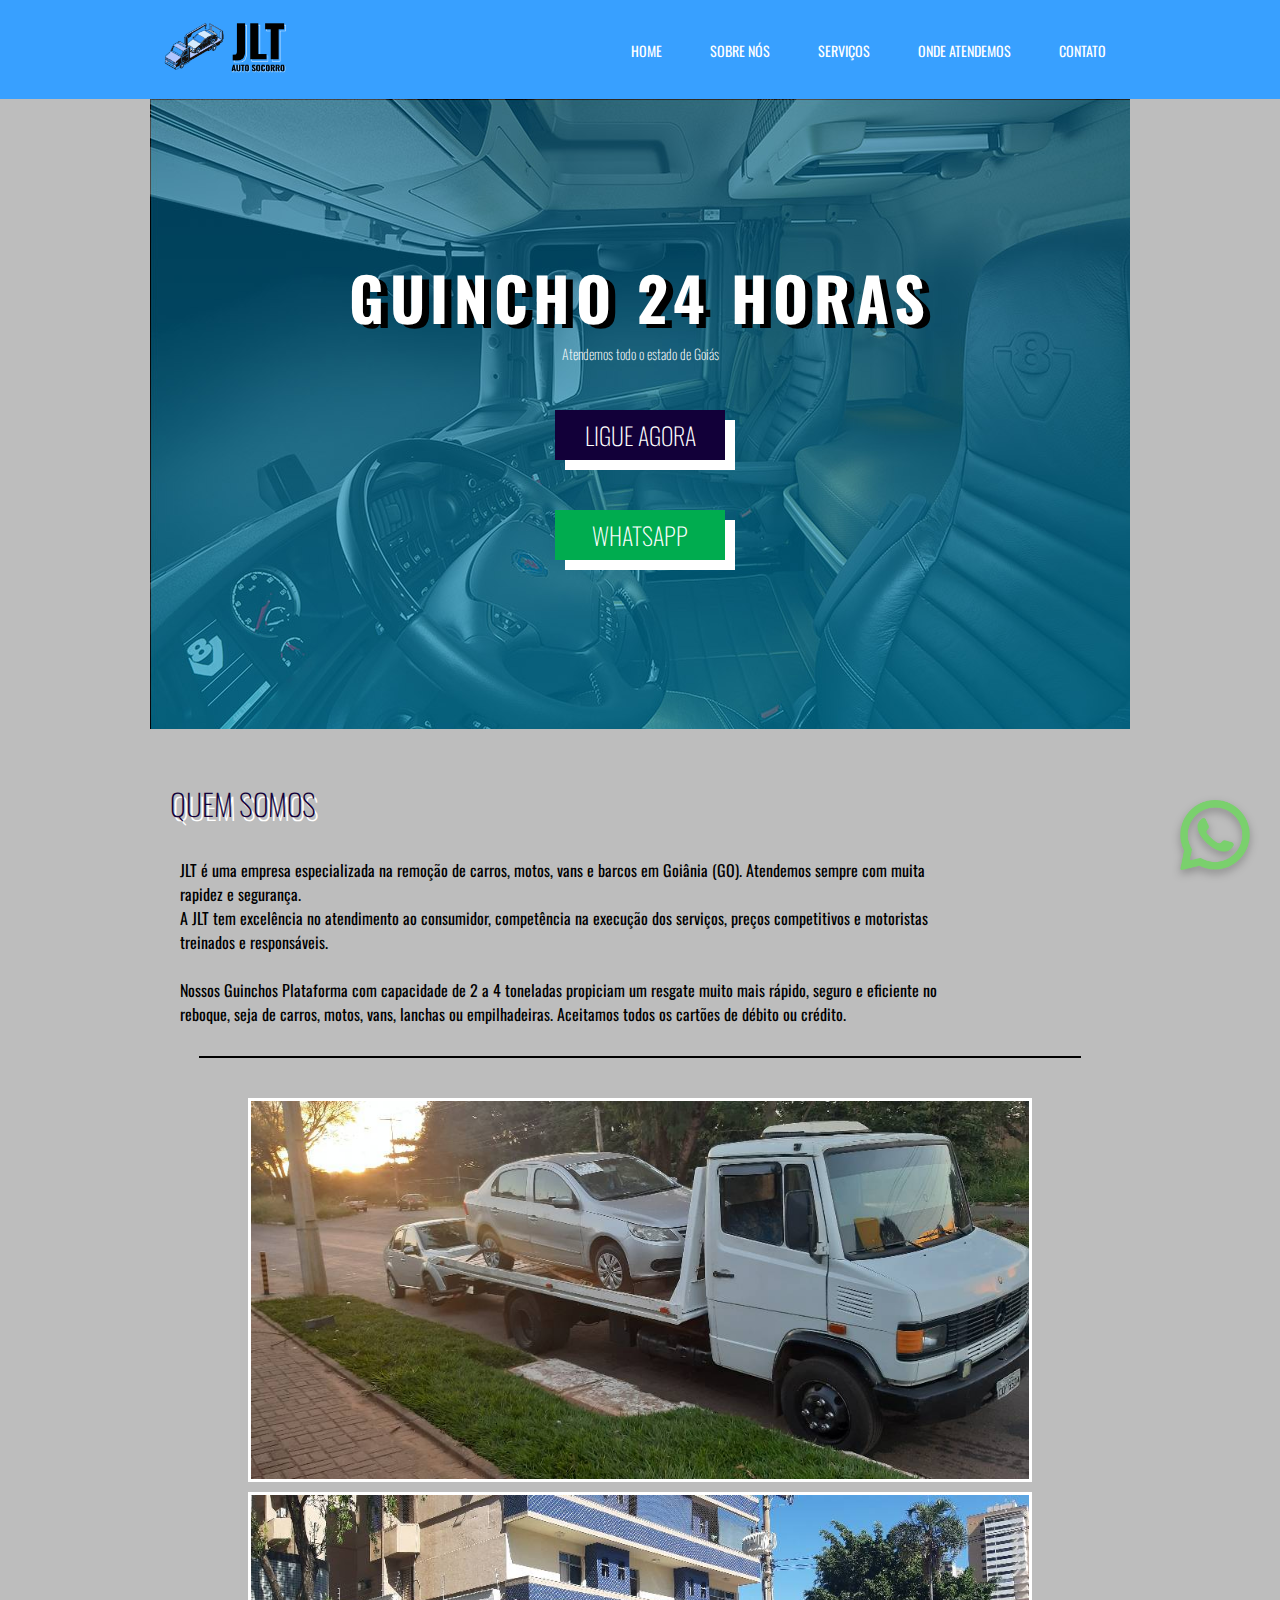
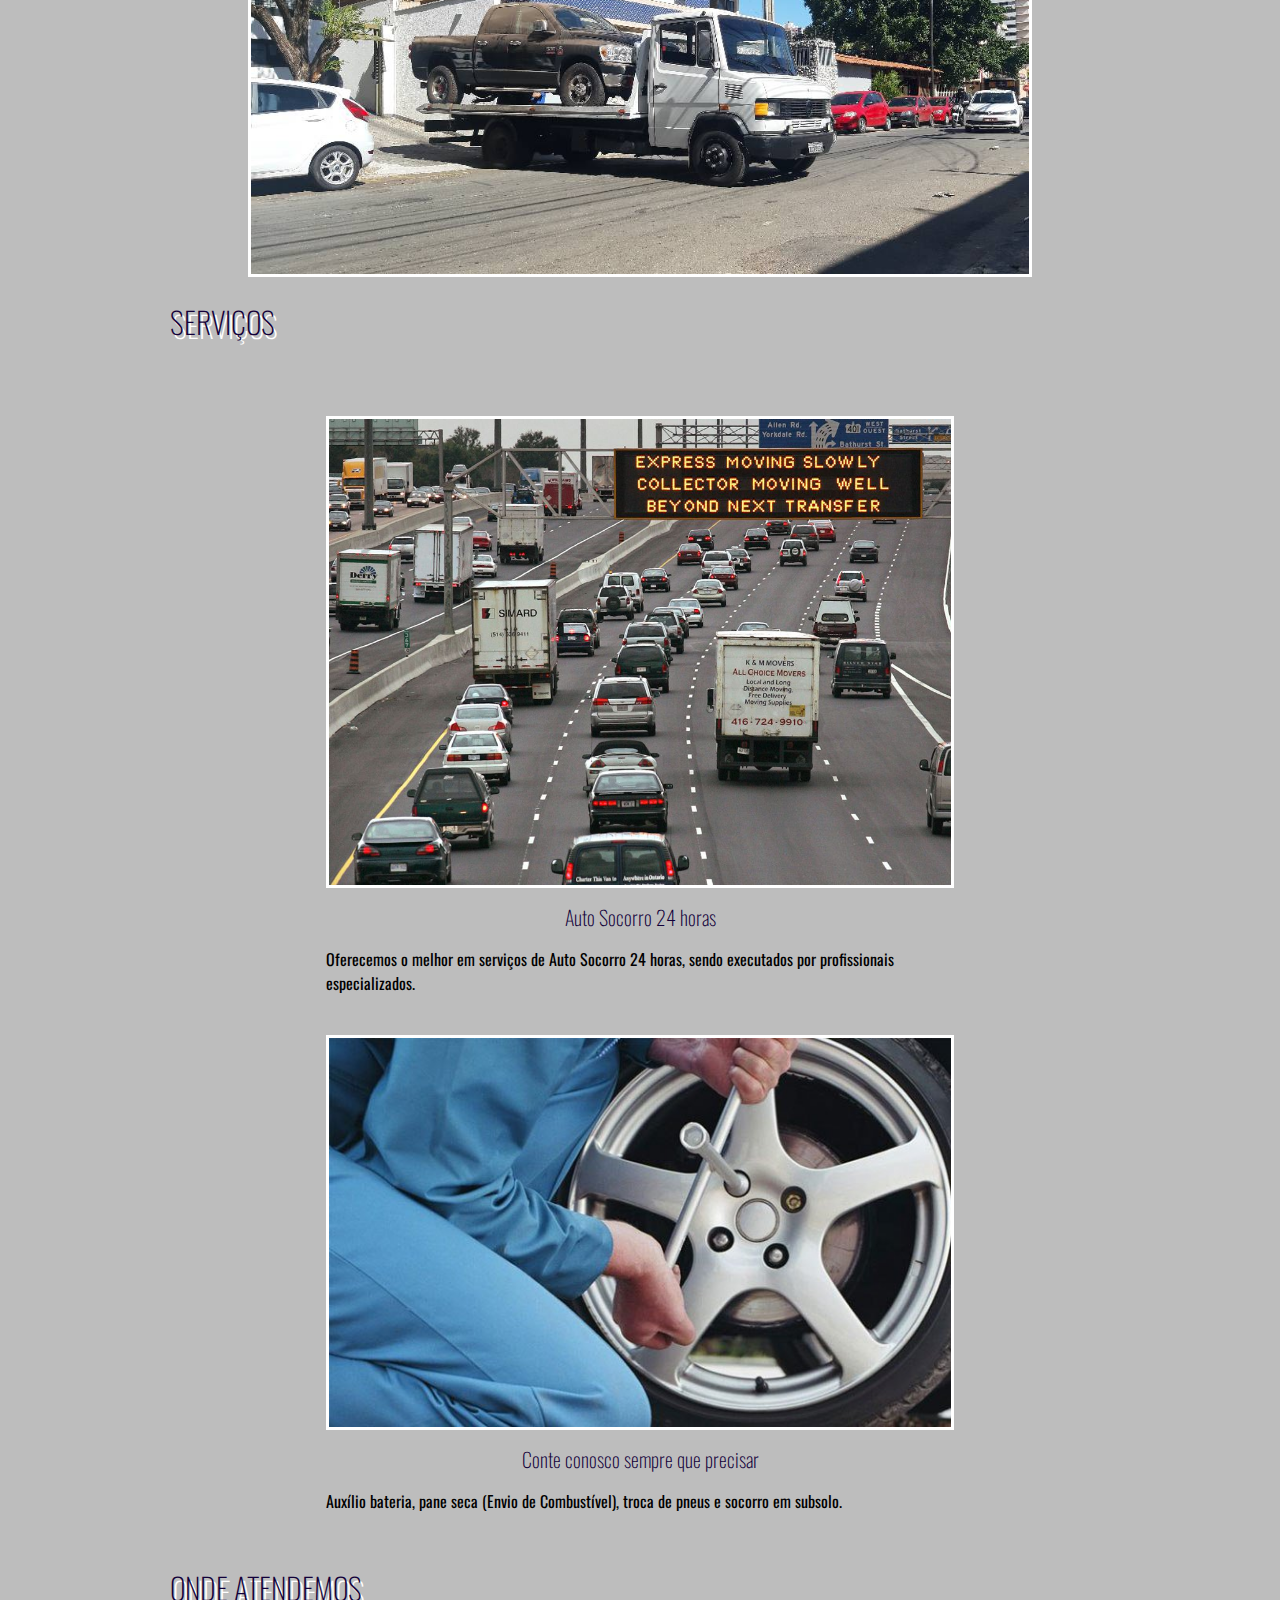
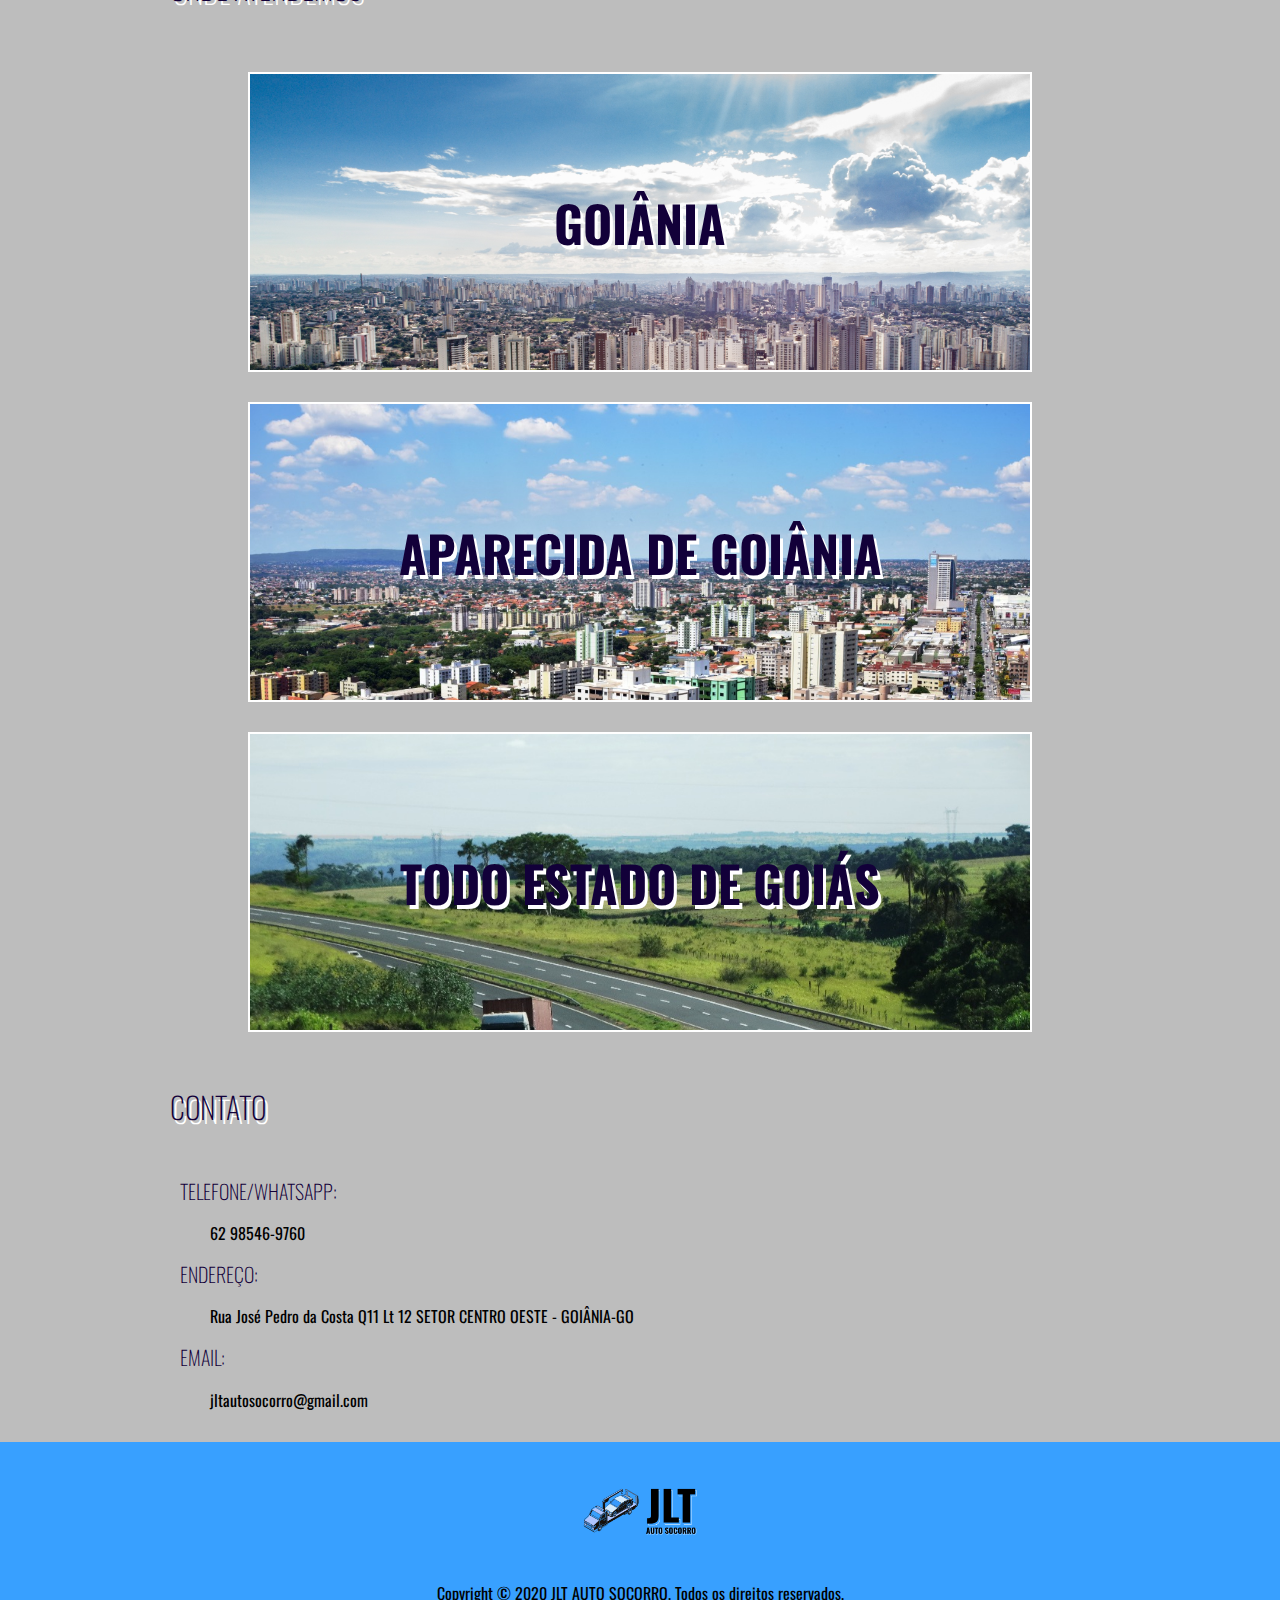
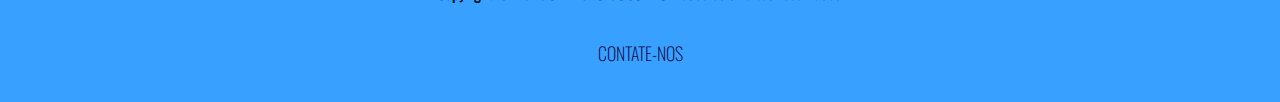
<file: index.html>
<!DOCTYPE html>
<html lang="pt-br">
  <head>
    <link rel="shortcut icon" href="./images/favicon.jpg" />
    <meta charset="utf-8">
    <title>JLT Auto Socorro</title>
    <link rel="preconnect" href="https://fonts.gstatic.com"/>
    <link href="https://fonts.googleapis.com/css2?family=Oswald:wght@500;600;700&display=swap" rel="stylesheet"/>
    <link rel="stylesheet" href="style.css" />
    <link
      rel="stylesheet"
      href="responsive.css"
      media="screen and (max-width: 768px)"
    />
    <meta name="description" 
      content="Se você precisa de um guincho em goiânia e região ligue agora, ou me chame no whatsapp. Somos a JLT Auto Socorro">

    <meta name="viewport" content="width=device-width, initial-scale=1.0">

    <link rel="stylesheet" href="print.css" media="print">
  </head>
  <body>
    <header>
      <div class="container">
        <a href="https://jltautosocorro.com.br/">
        <img
          src="./images/logo_jlt.png"
          alt="JLT"
        />
      </a>
        <div class="menu-section">
          <div class="menu-toggle">
            <div class="one"></div>
            <div class="two"></div>
            <div class="three"></div>
          </div>
          <nav class="navbar">
            <ul>
              <li>
                <a href="#home">Home</a>
              </li>
              <li>
                <a href="#aboutus">Sobre Nós</a>
              </li>
              <li>
                <a href="#services">Serviços</a>
              </li>
              <li>
                <a href="#area">Onde Atendemos</a>
              </li>

              <li>
                <a href="#contato">Contato</a>
              </li>
            </ul>
          </nav>
        </div>
      </div>
    </header>

    <a  href="https://api.whatsapp.com/send?phone=556285469760&text=ol%C3%A1%2C%20estou%20precisando%20de%20um%20guincho">
      <img class="float-wpp" src="./images/whatsapp.png" alt="Contate-nos">
    </a>

    <main id="home">

      <div class="main-container">
          <h1 class="h1-main">GUINCHO 24 HORAS</h1>
          <p class="p-main">Atendemos todo o estado de Goiás</p>
            <div>

              <button class="btn-main-1"><a href="tel:62 98546-9760">LIGUE AGORA</a></button>
              
            </div>
            

            <div>

              <button class="btn-main-2"><a href="https://api.whatsapp.com/send?phone=556285469760&text=ol%C3%A1%2C%20estou%20precisando%20de%20um%20guincho">WHATSAPP</a></button>
            </div>
            
        
      </div>
      <article id="aboutus">
        <div class="article-container">
        <H1 class="title-padrao">QUEM SOMOS</H1>
        <p class="quem-somos-paragrafo">
          JLT é uma empresa especializada na remoção de carros, motos, vans e barcos em Goiânia (GO).
          Atendemos sempre com muita rapidez e segurança.

          <br>
          
          A JLT tem excelência no atendimento ao consumidor, competência na execução dos serviços, preços competitivos e motoristas treinados e responsáveis.
          <br>
          <br>
          Nossos Guinchos Plataforma com capacidade de 2 a 4 toneladas propiciam um resgate muito mais rápido, seguro e eficiente no reboque, seja de carros, motos, vans, lanchas ou empilhadeiras.
          Aceitamos todos os cartões de débito ou crédito.

        </p>
       

        <div class="portifolio-container">
          <hr>
          <img class="portifolio" src="./images/Guincho.jpeg" alt="foto1">
          <img class="portifolio" src="./images/Guincho2.jpeg" alt="foto2">
        </div>
        <H1 id="services" class="title-padrao">SERVIÇOS</H1>
        <div  class="servicies-container">
          
          <div class="servicies-card">
            <img src="./images/via.jpg" alt="VIA">
             <h2>Auto Socorro 24 horas</h2>
              <p>Oferecemos o melhor em serviços de Auto Socorro 24 horas, sendo executados por profissionais especializados.</p>
          </div>

          <div class="servicies-card">
            <img src="./images/trocadepneu.jpg" alt="pneu">
              <h2>Conte conosco sempre que precisar</h2>
              <p>Auxílio bateria, pane seca (Envio de Combustível), troca de pneus e socorro em subsolo.</p>
          </div>


       </div>

       <H1 id="area" class="title-padrao">ONDE ATENDEMOS</H1>
        <div class="area-container">
            <div class="area-card goiania">
                <h1>GOIÂNIA</h1>
            </div>

          <div class="area-card aparecida">
              <h1>APARECIDA DE 
               GOIÂNIA</h1>
          </div>
          <div class="area-card goias">
            <h1>TODO ESTADO DE
            GOIÁS
          </h1>
        </div>
        </div>

        <H1 id="contato" class="title-padrao">CONTATO</H1>

        <div class="contact-container">
            <h2>TELEFONE/WHATSAPP:</h2>
            <p>62 98546-9760</p>
            <h2>ENDEREÇO:</h2>
            <p>Rua José Pedro da Costa  Q11 Lt 12
              SETOR CENTRO OESTE - GOIÂNIA-GO</p>
            <h2>EMAIL:</h2>
              <p>jltautosocorro@gmail.com</p>
        </div>

      </article>
      
    </div>

    </main>

    <footer>
      <img src="./images/logo_jlt.png" alt="JLT">
      <p>Copyright © 2020 JLT AUTO SOCORRO. Todos os direitos reservados.</p>
      <a href="https://api.whatsapp.com/send?phone=556285469760&text=ol%C3%A1%2C%20estou%20precisando%20de%20um%20guincho"><h2>CONTATE-NOS</h2></a>
    </footer>




    <script src="menu.js"></script>
  </body>
</html>
</file>
<file: style.css>
@import url("https://fonts.googleapis.com/css?family=Source+Sans+Pro");

* {
  box-sizing: border-box;
  margin: 0;
  padding: 0;
  outline: 0;
}

html {
  /* a cada 1rem será considera 10px */
  font-size: 62.5%;
}

html,
body {
  height: 100vh;
  font-family: "Oswald";
  text-rendering: optimizelegibility;
  -webkit-font-smoothing: antialiased;
  background-color: #bdbdbd;
}

body {
  font-size: 1.6rem;
  font-family: Oswald, sans-serif;
}

header {
  background-color: #38A0FF;
}

header .container {
  display: flex;
  align-items: center;
  justify-content: space-between;

  width: 90%;
  max-width: 980px;
  
  margin: auto;
}

header img {
  width: 150px;
  margin-left: 0px;
  padding: 15px 0;
}

header nav ul {
  display: flex;
}

header nav ul li {
  list-style: none;
}

header nav ul li a {
  text-decoration: none;
  color: white;
  text-transform: uppercase;
  font-size: 1.4rem; 
  padding: 2.4rem;
  transition: all 250ms linear 0s;
}

header nav ul li a:hover {
  background: rgba(255,255,255, 0.15)
}


.float-wpp{
  position: fixed;
  bottom: 30px;
  right: 30px;
  height: 70px;
  width: 70px;
  filter: drop-shadow(0px 4px 4px rgba(0, 0, 0, 0.25));
  transition: 0.5s;
}

.float-wpp:hover{
 
  height: 100px;
  width: 100px;
  transition: 0.5s;
}

a{
  text-decoration: none;
  color: white;
}

a:visited{
  color: white;
}

h2 {
  color: rgb(75, 75, 75);
  font-size: 3.6rem;
  line-height: 4.6rem;
}

h3 {
  color: rgb(75, 75, 75);
  font-size: 2.8rem;
  line-height: 3.8rem;
}

.button {
  display: inline-block;
  font-size: 1.6rem;
  font-weight: 600;
  color: rgb(255, 255, 255);
  background-color: #38A0FF;
  margin: 15px 0px 0px;
  padding: 12px 30px;
  text-decoration: none;
  border-radius: 5px;
  transition: all 150ms linear 0s;
}

.button:hover {
  opacity: 0.9;
}

.main-container{
  border: 0px;
  display: flex;
  flex-direction: column;
  align-items: center;
  justify-content: center;

  width: 100%;
  height: 630px;
  max-width: 980px;
  
  margin: auto;
  background-image: url('./images/scania.jpg');
}


.h1-main{
  font-family: Oswald;
  font-style: normal;
  font-weight: bold;
  font-size: 6rem;
  line-height: 98%;
  /* or 62px */

  display: flex;
  align-items: center;
  text-align: center;
  letter-spacing: 0.095em;

  color: #FFFFFF;

  text-shadow: 7px 4px 0px #000000;
}

.p-main{
margin-top: 20px;
font-family: Oswald;
font-style: normal;
font-weight: 200;
font-size: 14px;
line-height: 97.2%;
/* or 14px */

display: flex;
align-items: center;
text-align: center;

color: #FFFFFF;
}

.btn-main-1{
  z-index: 1;
  font-family: Oswald;
font-style: normal;

  font-weight: 200;
  font-size: 24px;
  margin-top: 50px;
  outline: none;
  border: none;
  width: 170px;
  height: 50px;
  background: #120039;
  color: #FFFFFF;
  cursor: pointer;
  box-shadow:10px 10px white;  

}

.btn-main-2{
  z-index: 2;
  font-family: Oswald;
  font-style: normal;

  font-weight: 200;
  font-size: 24px;
  margin-top: 50px;
  outline: none;
  border: none;
  width: 170px;
  height: 50px;
  background: #00AC4F;
  color: #FFFFFF;
  cursor: pointer;
  box-shadow:10px 10px white;  

}

.btn-main-1:hover{
  transition: 0.3s;
  font-size: 28px;
  background: #2d0388;
}

.btn-main-2:hover{
  transition: 0.3s;
  font-size: 28px;
  background: #05dd6a;
}

.btn-main-1:visited{
  color: #FFFFFF
}

.btn-main-2:visited{
  color: #FFFFFF
}

.article-container{
  border: 0px;
  display: flex;
  flex-direction: column;
  align-items: left;
  justify-content: center;

  width: 100%;
  max-width: 980px;
  
  margin: 30px auto;
}

article p{
  width: 80%;
  margin-left: 30px;
}

.title-padrao{
margin-top: 30px;
margin-left: 20px;
margin-bottom: 40px;
font-family: Oswald;
font-style: normal;
font-weight: 200;
font-size: 30px;
line-height: 97.2%;
/* or 29px */

display: flex;
align-items: center;
text-align: center;

color: #120039;

text-shadow: 3px 4px 0px #FFFFFF;
}





footer{
  margin-top: 30px;
  display: flex;
  flex-direction: column;
  justify-content: space-evenly;
  background-color: #38A0FF;
  height: 260px;
  align-items: center;
  text-align: center;

}

footer img{
  width: 140px;
height: 60px;
}

footer h2{
  font-family: Oswald;
  font-style: normal;
  font-weight: 200;
  font-size: 18px;
  line-height: 97.2%;
  color: #120039;
  text-align: center;
}

.portifolio{
  width: 80%;
  height: auto;
  border: 3px white solid ;
  margin-top: 10px;
}


.portifolio-container{
  border: 0px;
  display: flex;
  flex-direction: column;
  align-items: center;
  justify-content: space-evenly;

  width: 100%;
  max-width: 980px;
  
  margin-top: 30px;
} 


hr{
  width: 90%;
  margin-bottom: 30px;
  border: black 1px solid;
  background-color: black;
}

.servicies-container{
  border: 0px;
  display: flex;
  flex-direction: column;
  align-items: center;
  justify-content: center;

  width: 100%;
  max-width: 980px;
  
  margin-top: 30px;
}

.servicies-cards{
  display: flex;
  flex-direction: row;
  
}

.servicies-card{
  text-align: left;
  width: 80%;
  align-items: center;
  display: flex;
  flex-direction: column;
  justify-content: space-around;
  margin-bottom: 30px;

}

.servicies-card img{
  width: 80%;
  height: auto;
  border: 3px white solid ;
  margin-top: 10px;
}

.servicies-card h2{
text-align: left;
font-family: Oswald;
font-style: normal;
font-weight: 200;
font-size: 20px;
line-height: 97.2%;
color: #120039;
margin: 20px 0px;

}
.servicies-card p{
  margin-left: 0px;
}

.description{
  text-align: left;
  align-items: left;
}

.area-container{
  border: 0px;
  display: flex;
  flex-direction: column;
  align-items: center;
  justify-content: center;

  width: 100%;
  max-width: 980px;
  
  margin-top: 30px;
}


.area-card{
  margin-bottom: 30px;
  width: 80%;
  height: 300px;
  border: white 2px solid;
  display: flex;
  text-align: center;
  justify-content: center;
  align-items: center;

  font-family: Oswald;
  font-style: normal;
  font-weight: 200;
  font-size: 25px;
  line-height: 200%;

  color: #120039;

  text-shadow: 3px 4px 0px #FFFFFF;
}

.goiania{
  background-image: url('./images/goiania.jpg');
  background-size: cover;
}


.aparecida{
  background-image: url('./images/aparecida.jpeg');
  background-size: cover;
}

.goias{
  background-image: url('./images/goias.jpg');
  background-size: cover;
}

.contact-container{
  margin-left: 30px;
}

.contact-container h2{
  text-align: left;
font-family: Oswald;
font-style: normal;
font-weight: 200;
font-size: 20px;
line-height: 97.2%;
color: #120039;
margin: 20px 0px;
}
</file>
<file: responsive.css>
/* media queries */
html {
    font-size: 50%;
}

@media (max-width: 630px) {

    .hero .container {
        flex-direction: column;
        text-align: center;
    }

    .hero .container img {
        order: -1;
    }

    .form-group {
        display: block;
    }
}

@media (max-width: 540px) {
    nav {
        display: none;
    }

    .one,
    .two,
    .three {
        background-color: #fff;
        height: 5px;
        width: 100%;
        margin: 6px auto;

        transition-duration: 0.3s;
    }

    .menu-toggle {
        width: 40px;
        height: 30px;
        margin-right: 20px;
    }

    /* fullscreen */
    .menu-section.on {
        position: absolute;
        top:0;
        left:0;
        
        width: 100vw;
        height: 100vh;

        background-color: #38A0FF;
        
        z-index: 10;

        display: flex;
        justify-content: center;
        align-items: center;
    }

    .menu-section.on nav {
        display: block;
    }

    .menu-section.on .menu-toggle {
        position: absolute;
        right: 25px;
        top: 15px;
    }

    .menu-section.on .menu-toggle .one {
        transform: rotate(45deg) translate(7px, 7px);
    }

    .menu-section.on .menu-toggle .two {
        opacity: 0;
    }

    .menu-section.on .menu-toggle .three {
        transform: rotate(-45deg) translate(8px, -9px);
    }

    .menu-section.on nav ul {
        text-align: center;
        display: block;
    }

    .menu-section.on nav ul a{
        transition-duration: 0.5s;
        font-size: 3rem;
        line-height: 4rem;
        display: block;
        
    }

}

@media (max-width: 320px) {
    #form h3 {
        font-size: 2rem;
    }
}
</file>
<file: print.css>
header,
.hero,
.image,
#form {
    display: none;
    padding: 0;
    margin: 0;
}

.cards {
    display: block;
}

.card {
    border-bottom: 1px solid;
}

.text--medium {
    color: black;
}
</file>
